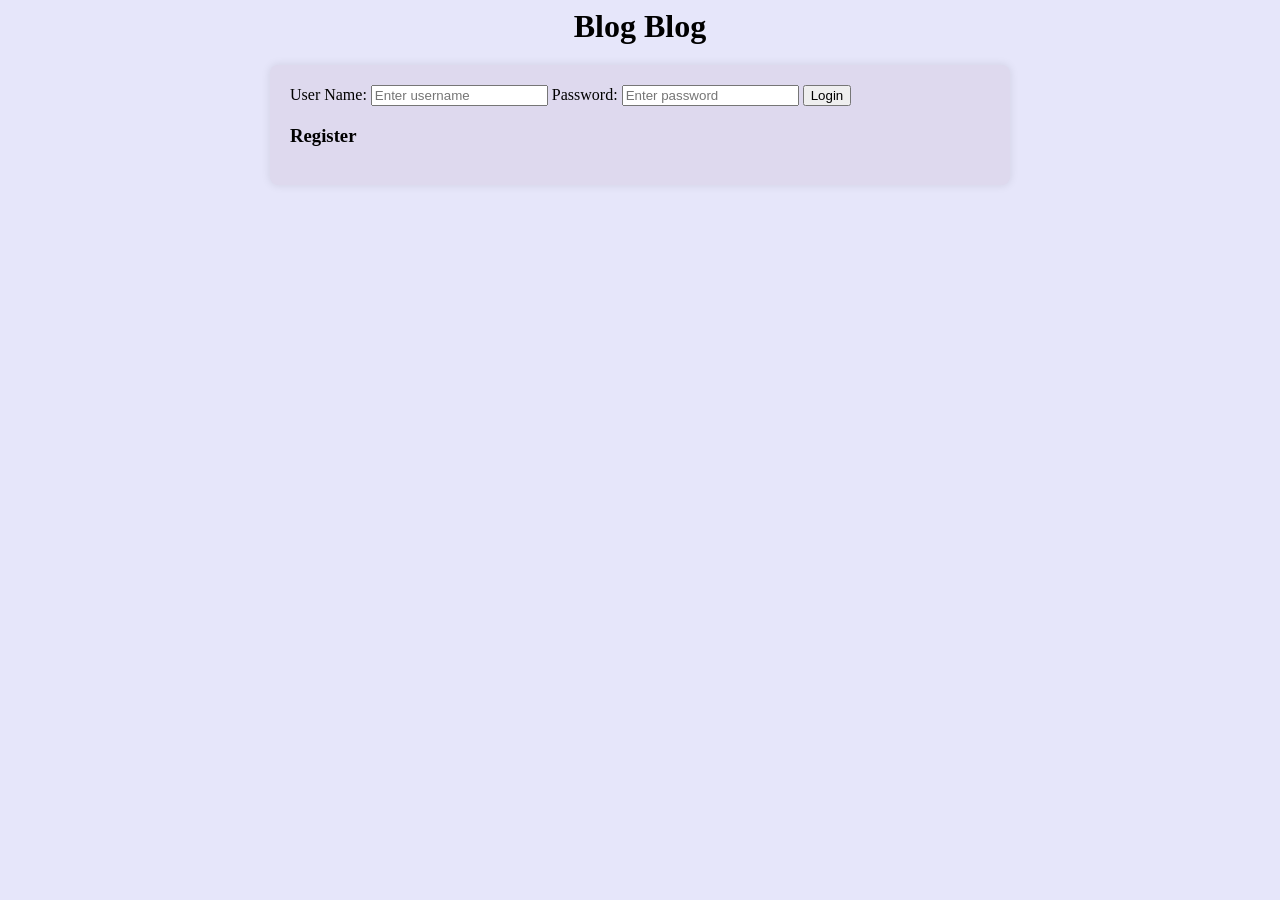
<file: frontend/index.html>
<!DOCTYPE html>
<html lang="en">
<head>
    <meta charset="UTF-8">
    <meta name="viewport" content="width=device-width, initial-scale=1.0">
    <title>Blogs</title>
    <link rel="stylesheet" href="style.css">
    <script src="index.js"></script>
</head>
<body>
    <header id="heading">Blog Blog</header>
    <div id="container">
        <label for="userName">User Name:</label>
        <input type="text" id="userName" placeholder="Enter username" required>

        <label for="password">Password:</label>
        <input id="userPassword" placeholder="Enter password" required></input> <!--check here-->

        <button onclick="login()" id="loginButton">Login</button>
        <h3 onclick="register()" id="register">Register</h3>
        <h3 class="response" id="responseMessage"></h3>
    </div>
    
</body>
</html>
</file>
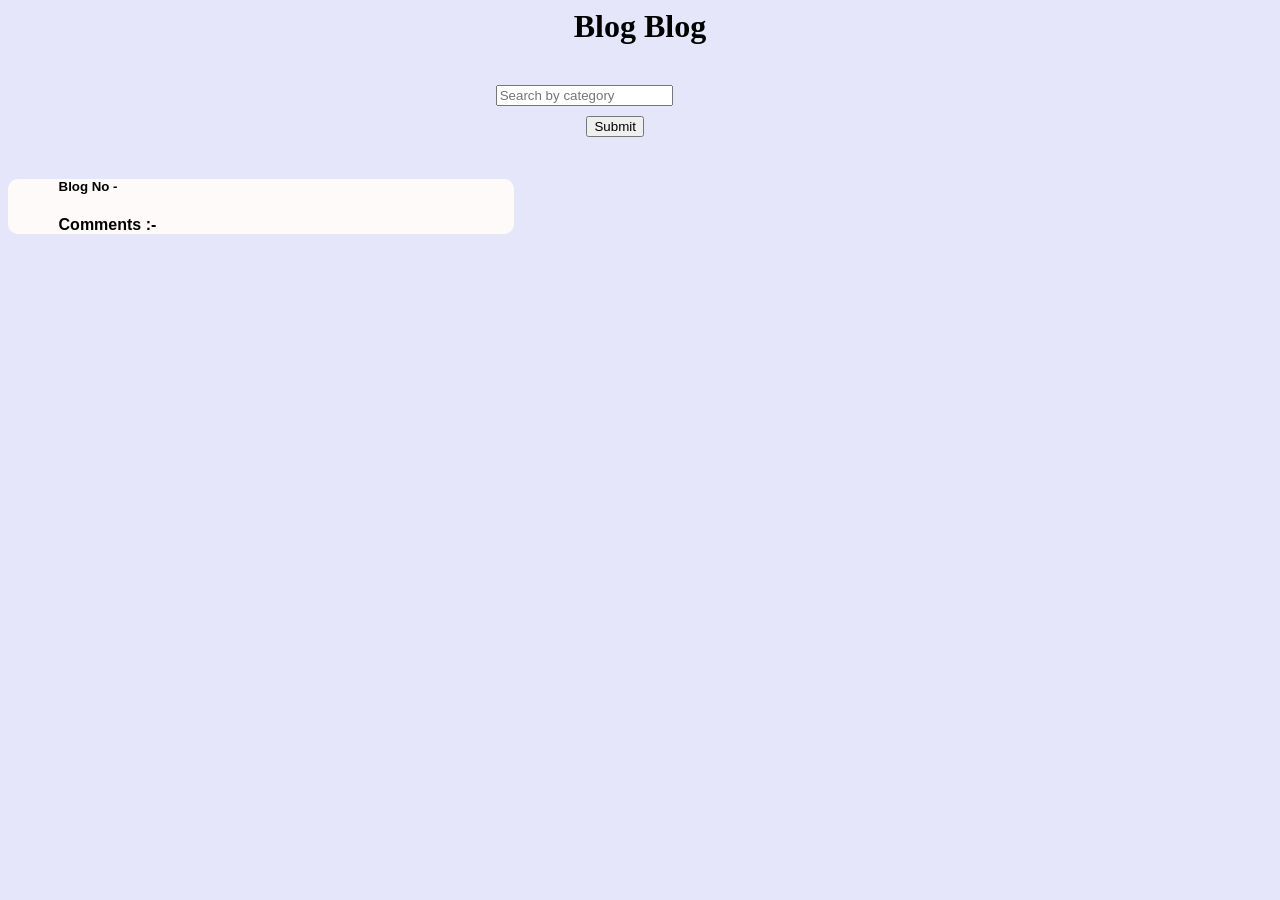
<file: frontend/main.html>
<html lang="en">
<head>
    <meta charset="UTF-8">
    <meta name="viewport" content="width=device-width, initial-scale=1.0">
    <title>Document</title>
    <link rel="stylesheet" href="style.css">
    <script src="index.js"></script>
</head>
<body>
    <header id="heading">Blog Blog</header>
    <div id="category">
        <input type="text" id="categoryText" placeholder="Search by category" >
        <br>
        <div id="but">
            <button onclick="getCategory()" >Submit</button>
        </div>

    </div>

    <div id="blog">
        <h5 id="blogno">Blog No - <p id="blogNo"></p></h5>
        <h2 id="blogContent"></h2>
        <h4 id="comment">Comments :- <p id="comments"></p></h4>
    </div>
</body>
</html>
</file>
<file: frontend/style.css>
body{
    background-color: lavender;
}
#heading{
    font-family: cursive;
    text-align: center;
    font-weight: bolder;
    font-size:xx-large;
    justify-content: center;
    margin-bottom: 20px;
}
#category{
    margin: 0 auto;
    padding: 20px;
    margin-left: 37%;
    border-radius: 50%;
    border-radius: 8px;
    margin-bottom: 10px;
}

#container{
    max-width: 700px;
    margin: 0 auto;
    background-color: #ded9ee;
    max-height: 800px;
    padding: 20px;
    border-radius: 8px;
    box-shadow: 0 0 10px rgba(0, 0, 0, 0.1);
}

#blog{
    background-color:snow;
    border-radius: 10px;
    justify-content: center;
    max-width: 40%;
}
#blogno{
    align-items:center;
    justify-content: right;
    margin-left: 10%;
    font-family: 'Lucida Sans', 'Lucida Sans Regular', 'Lucida Grande', 'Lucida Sans Unicode', Geneva, Verdana, sans-serif;
}

#comment{
    align-items:center;
    justify-content: right;
    margin-left: 10%;
    font-family: 'Lucida Sans', 'Lucida Sans Regular', 'Lucida Grande', 'Lucida Sans Unicode', Geneva, Verdana, sans-serif;
}
.container{
    padding: 10px;
    border: 1px solid rgb(63, 62, 62);
    border-radius: 20px;
    display: flex;
    flex-direction: column;
    justify-content: center;
    margin-bottom: 20px;
    background-color: rgba(255, 255, 255, 0.74);
    
}
#but{
    align-items: center;
    justify-content: center;
    margin: auto;
    margin-top: 10px;
    margin-left: 12%;
}
</file>
